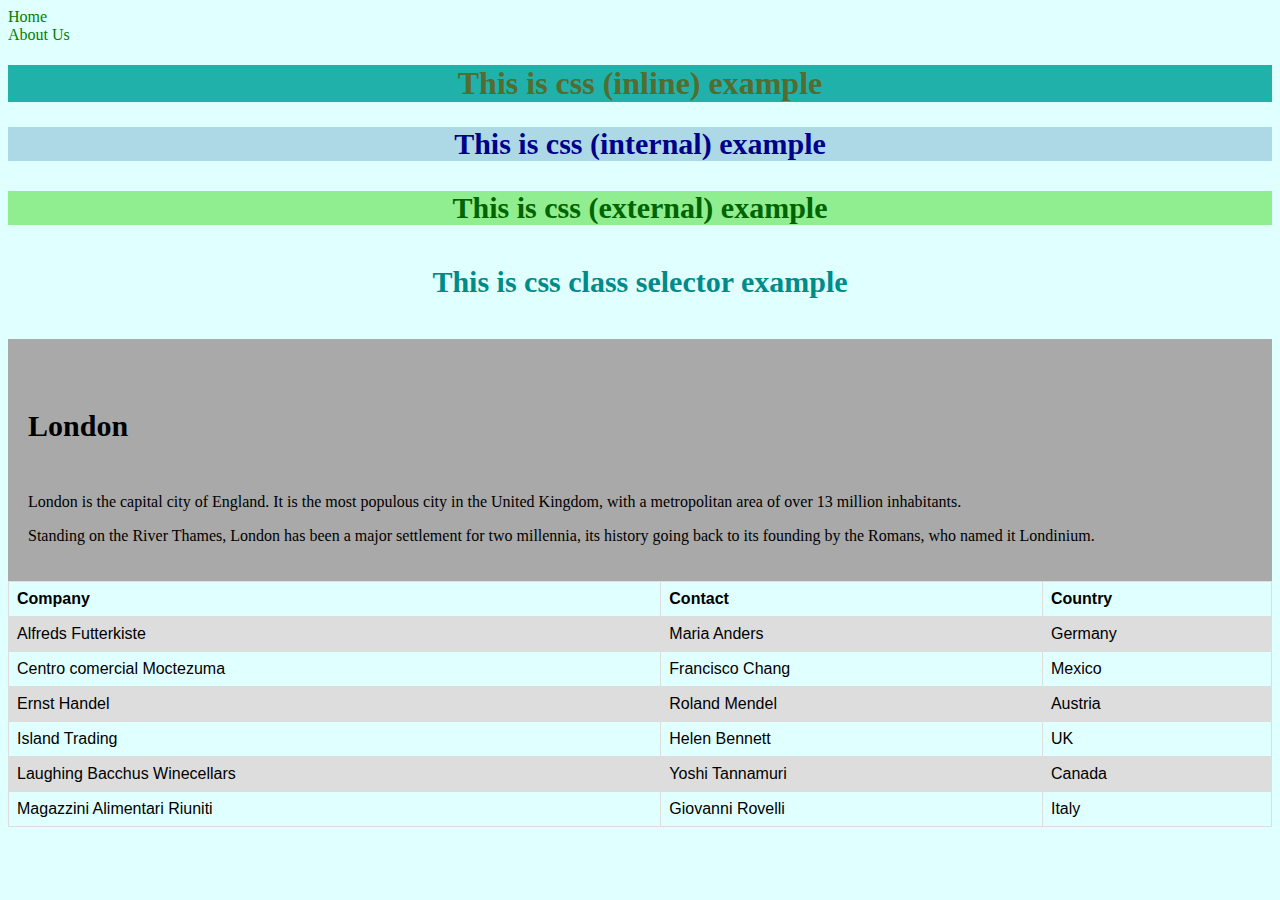
<file: index.html>
<!doctype html>
	<html lang="en">
	<head>
		<meta charset="UTF-8">
		<meta name="viewport" content="width=device-width initial-scale=1.0">
		<title>
    Eagle Eye
  </title>
		<link 
    rel="icon" type="image/x-icon" href="icon/fast.png">
			<link 
      rel="stylesheet" href="css/style.css">
		<style>
    h2{
      color: darkblue;
      font-family: tahoma;
      font-size: 30px;
      text-align: center;
      background-color: lightblue;
    }  
    </style>
	</head>
	
		<body>
      <div>
      <a 
      href="index.html">Home
    </a>
    </div>
      <a 
      href="about.html">About Us
    </a>
    <div>
      <h1 
        style="color: darkolivegreen; 
        text-align:center; 
        font-family:verdana; 
        background-color: lightseagreen;"> 
        This is css (inline) example
      </h1>
      <h2>
        This is css (internal) example
      </h2>
			
			<h3>
        This is css (external) example
      </h3>
      <h4 class="b">
        This is css class selector example
      </h4>
      <div style="background-color:darkgrey;color:black;padding:20px;">
  <h5 style="font-size: 30px;">London</h5>
  <p>London is the capital city of England. It is the most populous city in the United Kingdom, with a metropolitan area of over 13 million inhabitants.</p>
  <p>Standing on the River Thames, London has been a major settlement for two millennia, its history going back to its founding by the Romans, who named it Londinium.</p>
</div> 

			<table>
  <tr>
    <th>Company</th>
    <th>Contact</th>
    <th>Country</th>
  </tr>
  <tr>
    <td>Alfreds Futterkiste</td>
    <td>Maria Anders</td>
    <td>Germany</td>
  </tr>
  <tr>
    <td>Centro comercial Moctezuma</td>
    <td>Francisco Chang</td>
    <td>Mexico</td>
  </tr>
  <tr>
    <td>Ernst Handel</td>
    <td>Roland Mendel</td>
    <td>Austria</td>
  </tr>
  <tr>
    <td>Island Trading</td>
    <td>Helen Bennett</td>
    <td>UK</td>
  </tr>
  <tr>
    <td>Laughing Bacchus Winecellars</td>
    <td>Yoshi Tannamuri</td>
    <td>Canada</td>
  </tr>
  <tr>
    <td>Magazzini Alimentari Riuniti</td>
    <td>Giovanni Rovelli</td>
    <td>Italy</td>
  </tr>
</table>
		
		
	







		</body>
</html>
</file>
<file: css/style.css>
body{
  background-color: lightcyan;
}

h3{
color:darkgreen;
font-family: tahoma;
font-size: 30px;
text-align: center;
background-color: lightgreen;
}
.b{
  color: darkcyan;
  font-family: tahoma;
  font-size: 30px;
  text-align: center;
  background-color: lightcyan;
}
a:link {
  color: green;
  background-color: transparent;
  text-decoration: none;
  font-family: tahoma;
}

a:visited {
  color: pink;
  background-color: transparent;
  text-decoration: none;
  text-align: center;
}

a:hover {
  color: red;
  background-color: transparent;
  text-decoration: underline;
  text-align: center;
}

a:active {
  color: yellow;
  background-color: transparent;
  text-decoration: underline;
  text-align: center;
}



table {
  font-family: arial, sans-serif;
  border-collapse: collapse;
  width: 100%;
}

td, th {
  border: 1px solid #dddddd;
  text-align: left;
  padding: 8px;
}

tr:nth-child(even) {
  background-color: #dddddd;
}
</file>
